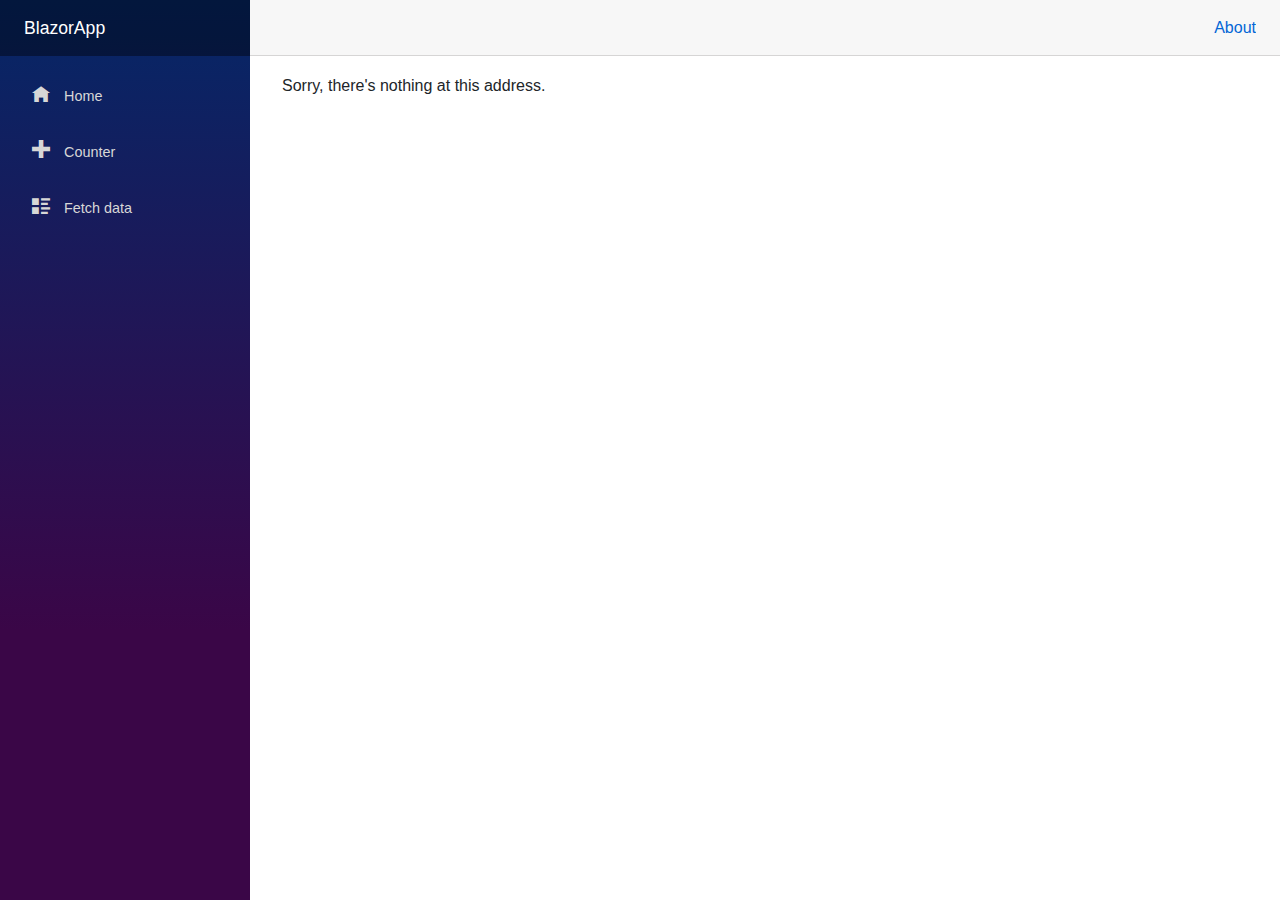
<file: index.html>
<!DOCTYPE html>
<html>

<head>
    <meta charset="utf-8" />
    <meta name="viewport" content="width=device-width, initial-scale=1.0, maximum-scale=1.0, user-scalable=no" />
    <title>BlazorApp</title>
    <base href="/" />
    <link href="css/bootstrap/bootstrap.min.css" rel="stylesheet" />
    <link href="css/app.css" rel="stylesheet" />
    <link href="manifest.json" rel="manifest" />
    <link rel="apple-touch-icon" sizes="512x512" href="icon-512.png" />
</head>

<body>
    <app>Loading...</app>

    <div id="blazor-error-ui">
        An unhandled error has occurred.
        <a href="" class="reload">Reload</a>
        <a class="dismiss">🗙</a>
    </div>
    <script src="_framework/blazor.webassembly.js"></script>
    <script>navigator.serviceWorker.register('service-worker.js');</script>
</body>

</html>
</file>
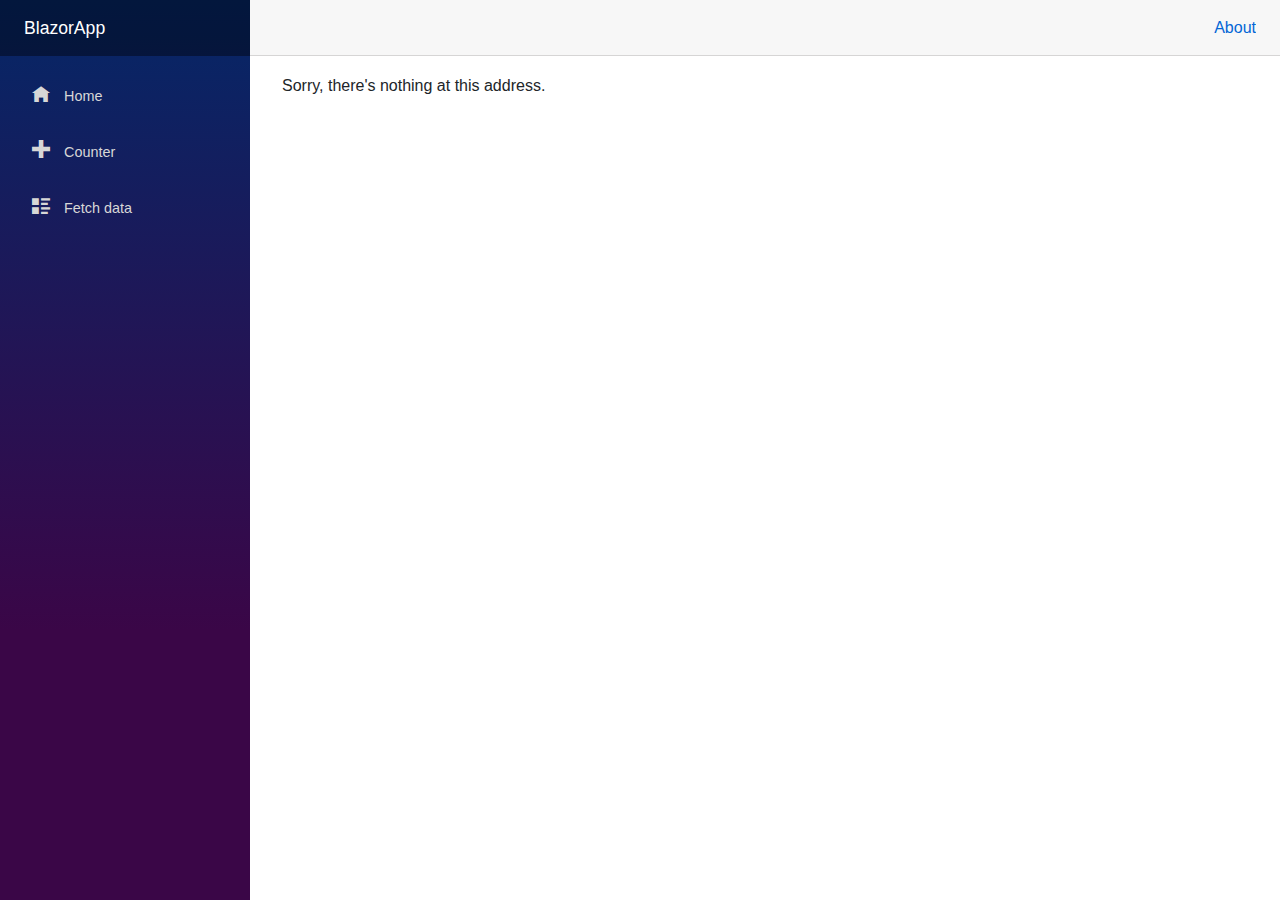
<file: epoched.html>
<!DOCTYPE HTML>

<html>
	<head>
		<title>Epoch Zero</title>
		<meta charset="utf-8" />
        <meta name="viewport" content="width=device-width, initial-scale=1, user-scalable=no" />
        <style>
        body{
            background : url("design/Group.png");
            background-attachment: fixed;
            background-position:center; 
            background-size: 100%; 
        }
        div{
          text-align: center;
        }
      .ff
      {
        padding-top: 15%;
      }
      .fd{
        padding-top: 5%;
      }
        .img1{
        width : 33% ;
        height:  1%;     
        display: inline-block;
        }

        .img2{
          width : 11%;
          height:17.8%; 
          display: inline-block;

        }


        </style>
	
	</head>
	<body>
        <div class="ff" >
            <img src="design/Group 2.png " class="img1">
            
        </div>
        <div class = "fd" >
                <img src="design/ALL STARTS HERE.svg " class="img2">
                
        </div>













    </body>
</file>
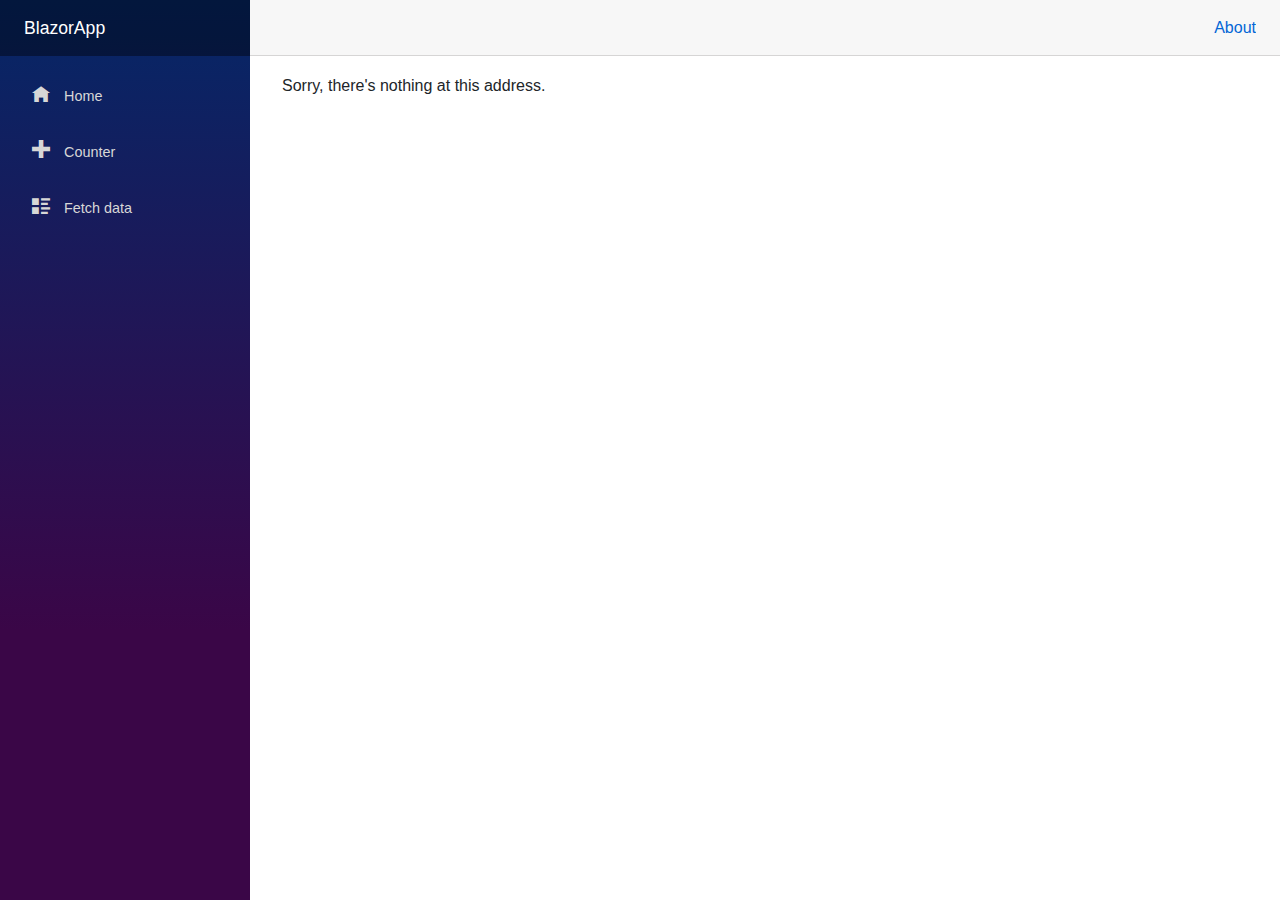
<file: index1.html>
<!DOCTYPE HTML>

<html>
	<head>
		<title>Epoch Zero</title>
		<meta charset="utf-8" />
		<meta name="viewport" content="width=device-width, initial-scale=1, user-scalable=no" />
		<link rel="stylesheet" href="assets/css/main.css" />
	</head>
	<body class="is-preload">

		<!-- Header -->
			<header id="header">
				<h1>Coming Soon</h1>
				<p>It all starts Here!<a href=#>Epoch Zero</a>.</p>
			</header>

		<!-- Signup Form -->
			<form id="signup-form" method="post" action="#">
				<input type="email" name="email" id="email" placeholder="Email Address" />
				<input type="submit" value="Sign Up" />
			</form>

		<!-- Footer -->
			<footer id="footer">
				<ul class="icons">
					<li><a href="#" class="icon brands fa-twitter"><span class="label">Twitter</span></a></li>
					<li><a href="#" class="icon brands fa-instagram"><span class="label">Instagram</span></a></li>
					<li><a href="#" class="icon brands fa-github"><span class="label">GitHub</span></a></li>
					<li><a href="#" class="icon fa-envelope"><span class="label">Email</span></a></li>
				</ul>
				<ul class="copyright">
					<li>&copy; Untitled.</li><li>Credits: <a href=#>Epoch Zero</a></li>
				</ul>
			</footer>

		<!-- Scripts -->
			<script src="assets/js/main.js"></script>

	</body>
</html>
</file>
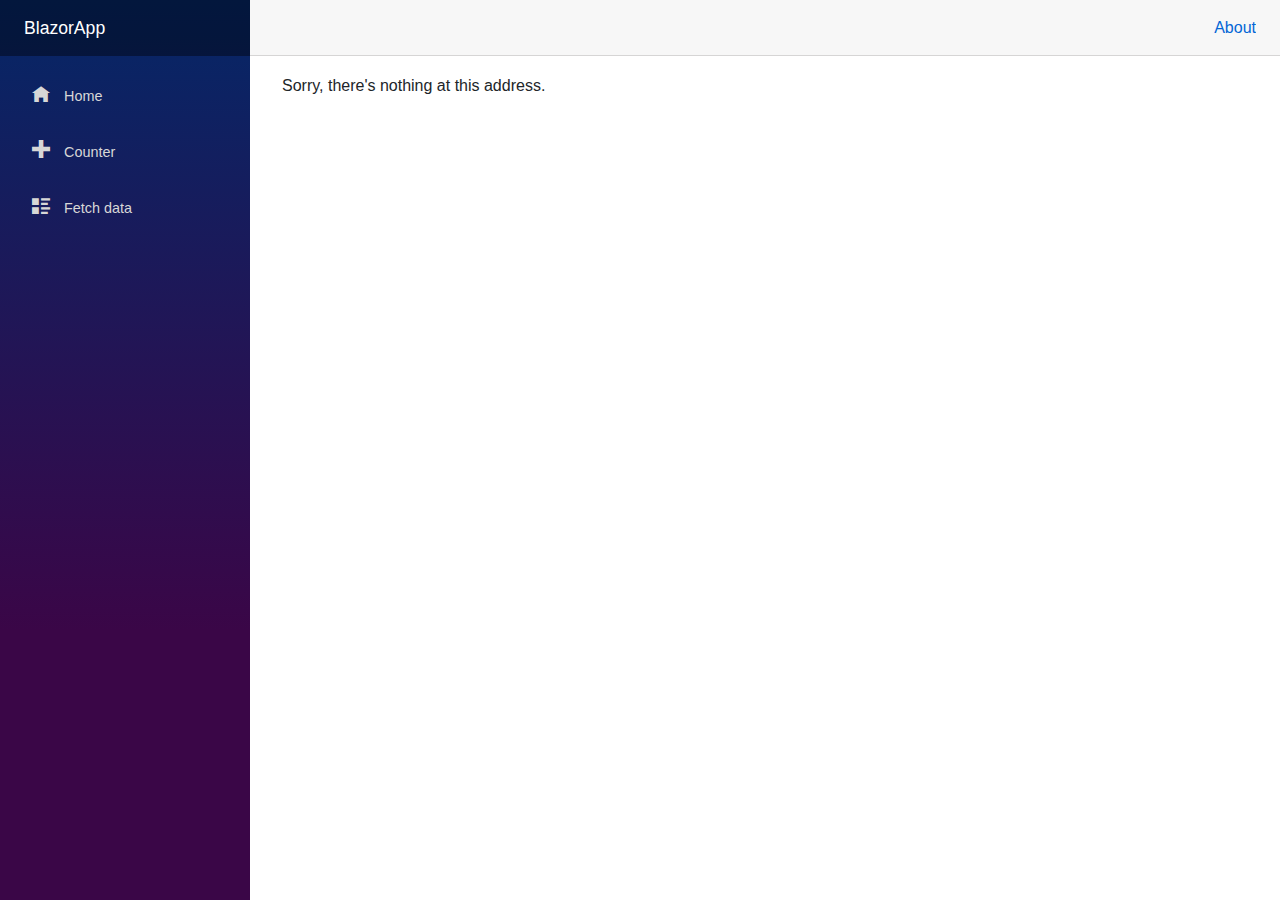
<file: index11.html>
<!DOCTYPE HTML>

<html>
	<head>
		<title>Epoch Zero</title>
		<meta charset="utf-8" />
		<meta name="viewport" content="width=device-width, initial-scale=1, user-scalable=no" />
		<link rel="stylesheet" href="assets/css/main.css" />
	</head>
	<body class="is-preload">

		<!-- Header -->
			<header id="header">
				<h1>Coming Sooner</h1>
				<p>It all starts Here.<a href=#>Epoch Zero</a>.</p>
			</header>

		<!-- Signup Form -->
			<form id="signup-form" method="post" action="#">
				<input type="email" name="email" id="email" placeholder="Email Address" />
				<input type="submit" value="Sign Up" />
			</form>

		<!-- Footer -->
			<footer id="footer">
				<ul class="icons">
					<li><a href="#" class="icon brands fa-twitter"><span class="label">Twitter</span></a></li>
					<li><a href="#" class="icon brands fa-instagram"><span class="label">Instagram</span></a></li>
					<li><a href="#" class="icon brands fa-github"><span class="label">GitHub</span></a></li>
					<li><a href="#" class="icon fa-envelope"><span class="label">Email</span></a></li>
				</ul>
				<ul class="copyright">
					<li>&copy; Untitled.</li><li>Credits: <a href=#>Epoch Zero</a></li>
				</ul>
			</footer>

		<!-- Scripts -->
			<script src="assets/js/main.js"></script>

	</body>
</html>
</file>
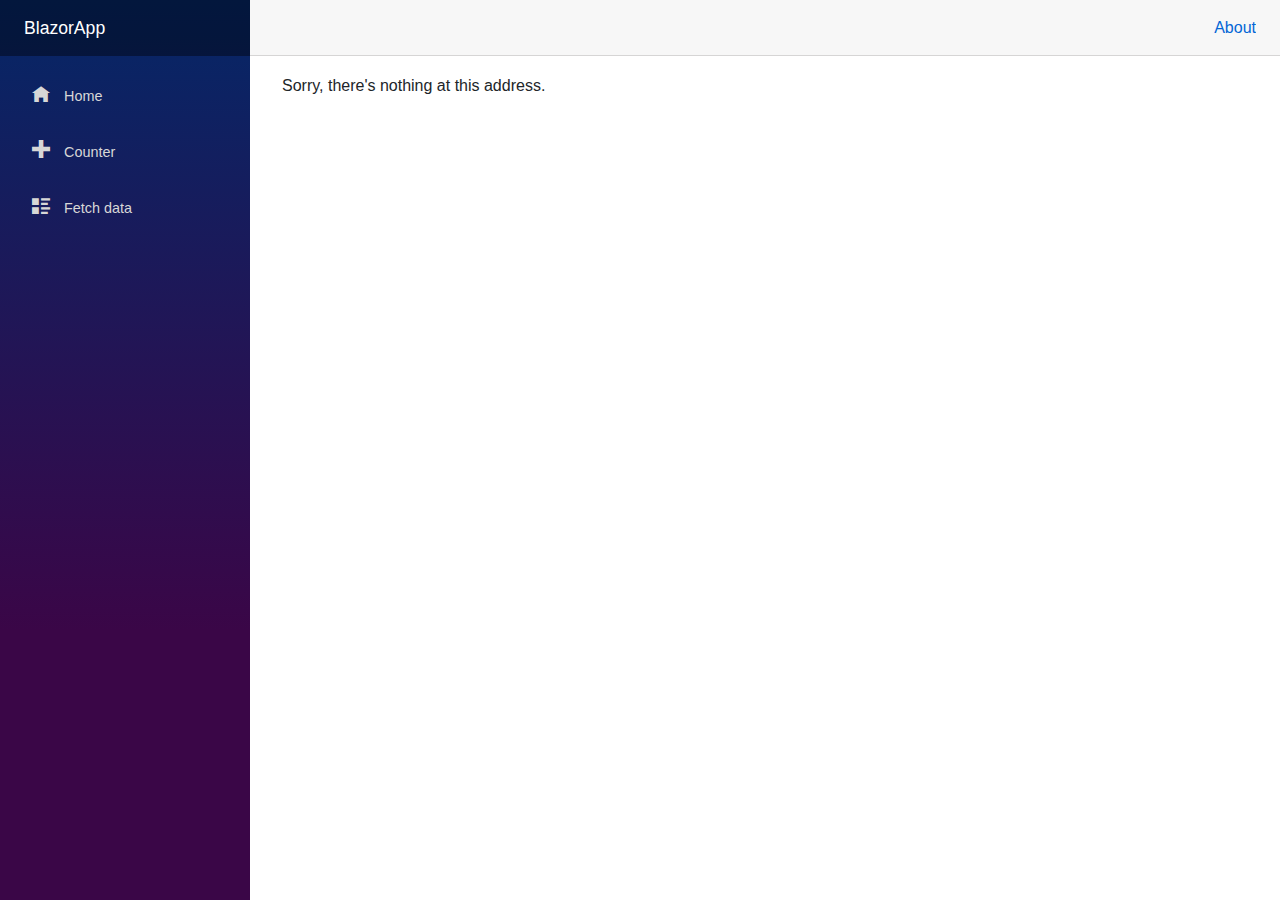
<file: index4.html>
<!DOCTYPE html>
<html lang="en">
    <head>
        <title>Slicebox - 3D Image Slider</title>
		<meta charset="UTF-8" />
		<meta http-equiv="X-UA-Compatible" content="IE=edge,chrome=1"> 
		<meta name="viewport" content="width=device-width, initial-scale=1.0"> 
        <meta name="description" content="Slicebox - 3D Image Slider with Fallback" />
        <meta name="keywords" content="jquery, css3, 3d, webkit, fallback, slider, css3, 3d transforms, slices, rotate, box, automatic" />
		<meta name="author" content="Pedro Botelho for Codrops" />
		<link rel="shortcut icon" href="../favicon.ico"> 
        <link rel="stylesheet" type="text/css" href="css/demo.css" />
		<link rel="stylesheet" type="text/css" href="css/slicebox.css" />
		<link rel="stylesheet" type="text/css" href="css/custom.css" />
		<script type="text/javascript" src="js/modernizr.custom.46884.js"></script>
	</head>
	<body>
		<div class="container">

			<div class="codrops-top clearfix">
				<a href="http://tympanus.net/Development/AutomaticImageMontage/"><span>&laquo; Previous Demo: </span>Automatic Image Montage</a>
				<span class="right">
					<a target="_blank" href="http://www.flickr.com/photos/strupler/">Images by <strong>ND Strupler</strong></a>
					<a href="http://tympanus.net/codrops/?p=5657"><strong>Back to the Codrops Article</strong></a>
				</span>
			</div>

			<h1>Slicebox <span>A fresh 3D image slider with graceful fallback</span></h1>
			
			<div class="more">
				<ul id="sb-examples">
					<li>More examples:</li>
					<li><a href="index.html">Example 1</a></li>
					<li><a href="index2.html">Example 2</a></li>
					<li><a href="index3.html">Example 3</a></li>
					<li class="selected"><a href="index4.html">Example 4</a></li>
				</ul>
			</div>

			<div class="wrapper">

				<ul id="sb-slider" class="sb-slider">
					<li>
						<a href="http://www.flickr.com/photos/strupler/2969141180" target="_blank"><img src="images/1.jpg" alt="image1"/></a>
						<div class="sb-description">
							<h3>Creative Lifesaver</h3>
						</div>
					</li>
					<li>
						<a href="http://www.flickr.com/photos/strupler/2968268187" target="_blank"><img src="images/2.jpg" alt="image2"/></a>
						<div class="sb-description">
							<h3>Honest Entertainer</h3>
						</div>
					</li>
					<li>
						<a href="http://www.flickr.com/photos/strupler/2968114825" target="_blank"><img src="images/3.jpg" alt="image1"/></a>
						<div class="sb-description">
							<h3>Brave Astronaut</h3>
						</div>
					</li>
					<li>
						<a href="http://www.flickr.com/photos/strupler/2968122059" target="_blank"><img src="images/4.jpg" alt="image1"/></a>
						<div class="sb-description">
							<h3>Affectionate Decision Maker</h3>
						</div>
					</li>
					<li>
						<a href="http://www.flickr.com/photos/strupler/2969119944" target="_blank"><img src="images/5.jpg" alt="image1"/></a>
						<div class="sb-description">
							<h3>Faithful Investor</h3>
						</div>
					</li>
					<li>
						<a href="http://www.flickr.com/photos/strupler/2968126177" target="_blank"><img src="images/6.jpg" alt="image1"/></a>
						<div class="sb-description">
							<h3>Groundbreaking Artist</h3>
						</div>
					</li>
					<li>
						<a href="http://www.flickr.com/photos/strupler/2968945158" target="_blank"><img src="images/7.jpg" alt="image1"/></a>
						<div class="sb-description">
							<h3>Selfless Philantropist</h3>
						</div>
					</li>
				</ul>

				<div id="shadow" class="shadow"></div>

				<div id="nav-arrows" class="nav-arrows">
					<a href="#">Next</a>
					<a href="#">Previous</a>
				</div>

			</div><!-- /wrapper -->
			<p class="info"><strong>Example 4:</strong> Same like example example 3, with a higher disperse factor</p>

		</div>
		<script type="text/javascript" src="http://ajax.googleapis.com/ajax/libs/jquery/1.8.2/jquery.min.js"></script>
		<script type="text/javascript" src="js/jquery.slicebox.js"></script>
		<script type="text/javascript">
			$(function() {
				
				var Page = (function() {

					var $navArrows = $( '#nav-arrows' ).hide(),
						$shadow = $( '#shadow' ).hide(),
						slicebox = $( '#sb-slider' ).slicebox( {
							onReady : function() {

								$navArrows.show();
								$shadow.show();

							},
							orientation : 'r',
							cuboidsRandom : true,
							disperseFactor : 30
						} ),
						
						init = function() {

							initEvents();
							
						},
						initEvents = function() {

							// add navigation events
							$navArrows.children( ':first' ).on( 'click', function() {

								slicebox.next();
								return false;

							} );

							$navArrows.children( ':last' ).on( 'click', function() {
								
								slicebox.previous();
								return false;

							} );

						};

						return { init : init };

				})();

				Page.init();

			});
		</script>
	</body>
</html>
</file>
<file: css/app.css>
﻿@import url('open-iconic/font/css/open-iconic-bootstrap.min.css');

html, body {
    font-family: 'Helvetica Neue', Helvetica, Arial, sans-serif;
}

a, .btn-link {
    color: #0366d6;
}

.btn-primary {
    color: #fff;
    background-color: #1b6ec2;
    border-color: #1861ac;
}

app {
    position: relative;
    display: flex;
    flex-direction: column;
}

.top-row {
    height: 3.5rem;
    display: flex;
    align-items: center;
}

.main {
    flex: 1;
}

    .main .top-row {
        background-color: #f7f7f7;
        border-bottom: 1px solid #d6d5d5;
        justify-content: flex-end;
    }

        .main .top-row > a, .main .top-row .btn-link {
            white-space: nowrap;
            margin-left: 1.5rem;
        }

.main .top-row a:first-child {
    overflow: hidden;
    text-overflow: ellipsis;
}

.sidebar {
    background-image: linear-gradient(180deg, rgb(5, 39, 103) 0%, #3a0647 70%);
}

    .sidebar .top-row {
        background-color: rgba(0,0,0,0.4);
    }

    .sidebar .navbar-brand {
        font-size: 1.1rem;
    }

    .sidebar .oi {
        width: 2rem;
        font-size: 1.1rem;
        vertical-align: text-top;
        top: -2px;
    }

    .sidebar .nav-item {
        font-size: 0.9rem;
        padding-bottom: 0.5rem;
    }

        .sidebar .nav-item:first-of-type {
            padding-top: 1rem;
        }

        .sidebar .nav-item:last-of-type {
            padding-bottom: 1rem;
        }

        .sidebar .nav-item a {
            color: #d7d7d7;
            border-radius: 4px;
            height: 3rem;
            display: flex;
            align-items: center;
            line-height: 3rem;
        }

            .sidebar .nav-item a.active {
                background-color: rgba(255,255,255,0.25);
                color: white;
            }

            .sidebar .nav-item a:hover {
                background-color: rgba(255,255,255,0.1);
                color: white;
            }

.content {
    padding-top: 1.1rem;
}

.navbar-toggler {
    background-color: rgba(255, 255, 255, 0.1);
}

.valid.modified:not([type=checkbox]) {
    outline: 1px solid #26b050;
}

.invalid {
    outline: 1px solid red;
}

.validation-message {
    color: red;
}

#blazor-error-ui {
    background: lightyellow;
    bottom: 0;
    box-shadow: 0 -1px 2px rgba(0, 0, 0, 0.2);
    display: none;
    left: 0;
    padding: 0.6rem 1.25rem 0.7rem 1.25rem;
    position: fixed;
    width: 100%;
    z-index: 1000;
}

#blazor-error-ui .dismiss {
    cursor: pointer;
    position: absolute;
    right: 0.75rem;
    top: 0.5rem;
}

@media (max-width: 767.98px) {
    .main .top-row:not(.auth) {
        display: none;
    }

    .main .top-row.auth {
        justify-content: space-between;
    }

    .main .top-row a, .main .top-row .btn-link {
        margin-left: 0;
    }
}

@media (min-width: 768px) {
    app {
        flex-direction: row;
    }

    .sidebar {
        width: 250px;
        height: 100vh;
        position: sticky;
        top: 0;
    }

    .main .top-row {
        position: sticky;
        top: 0;
    }

    .main > div {
        padding-left: 2rem !important;
        padding-right: 1.5rem !important;
    }

    .navbar-toggler {
        display: none;
    }

    .sidebar .collapse {
        /* Never collapse the sidebar for wide screens */
        display: block;
    }
}
</file>
<file: assets/css/main.css>
@import url(fontawesome-all.min.css);
@import url("https://fonts.googleapis.com/css?family=Roboto:400,700");

/*
	Eventually by HTML5 UP
	html5up.net | @ajlkn
	Free for personal and commercial use under the CCA 3.0 license (html5up.net/license)
*/

html, body, div, span, applet, object,
iframe, h1, h2, h3, h4, h5, h6, p, blockquote,
pre, a, abbr, acronym, address, big, cite,
code, del, dfn, em, img, ins, kbd, q, s, samp,
small, strike, strong, sub, sup, tt, var, b,
u, i, center, dl, dt, dd, ol, ul, li, fieldset,
form, label, legend, table, caption, tbody,
tfoot, thead, tr, th, td, article, aside,
canvas, details, embed, figure, figcaption,
footer, header, hgroup, menu, nav, output, ruby,
section, summary, time, mark, audio, video {
	margin: 0;
	padding: 0;
	border: 0;
	font-size: 100%;
	font: inherit;
	vertical-align: baseline;}

article, aside, details, figcaption, figure,
footer, header, hgroup, menu, nav, section {
	display: block;}

body {
	line-height: 1;
}

ol, ul {
	list-style: none;
}

blockquote, q {
	quotes: none;
}

	blockquote:before, blockquote:after, q:before, q:after {
		content: '';
		content: none;
	}

table {
	border-collapse: collapse;
	border-spacing: 0;
}

body {
	-webkit-text-size-adjust: none;
}

mark {
	background-color: transparent;
	color: inherit;
}

input::-moz-focus-inner {
	border: 0;
	padding: 0;
}

input, select, textarea {
	-moz-appearance: none;
	-webkit-appearance: none;
	-ms-appearance: none;
	appearance: none;
}

/* Basic */

	@-ms-viewport {
		width: device-width;
	}

	body {
		-ms-overflow-style: scrollbar;
	}

	@media screen and (max-width: 480px) {

		html, body {
			min-width: 320px;
		}

	}

	html {
		box-sizing: border-box;
	}

	*, *:before, *:after {
		box-sizing: inherit;
	}

	html, body {
		height: 100%;
		overflow-x: hidden;
		width: 100%;
	}

		@media screen and (max-height: 640px) {

			html, body {
				height: auto;
				min-height: 100%;
			}

		}

	body {
		display: -moz-flex;
		display: -webkit-flex;
		display: -ms-flex;
		display: flex;
		-moz-flex-direction: column;
		-webkit-flex-direction: column;
		-ms-flex-direction: column;
		flex-direction: column;
		-moz-justify-content: center;
		-webkit-justify-content: center;
		-ms-justify-content: center;
		justify-content: center;
		background-color: #000;
		padding: 6em 4em 4em 4em;
	}

		body.is-preload *, body.is-preload *:before, body.is-preload *:after {
			-moz-animation: none !important;
			-webkit-animation: none !important;
			-ms-animation: none !important;
			animation: none !important;
			-moz-transition: none !important;
			-webkit-transition: none !important;
			-ms-transition: none !important;
			transition: none !important;
		}

		body > * {
			position: relative;
			z-index: 2;
		}

		@media screen and (max-width: 1680px) {

			body {
				padding: 6em 3.5em 3.5em 3.5em;
			}

		}

		@media screen and (max-width: 736px) {

			body {
				padding: 5em 2em 2em 2em;
			}

		}

		@media screen and (max-width: 360px) {

			body {
				padding: 5em 1.25em 1.25em 1.25em;
			}

		}

/* BG */

	#bg {
		-moz-transition: opacity 2s ease-in-out;
		-webkit-transition: opacity 2s ease-in-out;
		-ms-transition: opacity 2s ease-in-out;
		transition: opacity 2s ease-in-out;
		height: 100%;
		left: 0;
		opacity: 0.25;
		position: fixed;
		top: 0;
		width: 100%;
		z-index: 1;
	}

		#bg div {
			-moz-transition: opacity 3s ease, visibility 3s;
			-webkit-transition: opacity 3s ease, visibility 3s;
			-ms-transition: opacity 3s ease, visibility 3s;
			transition: opacity 3s ease, visibility 3s;
			background-size: cover;
			height: 100%;
			left: 0;
			opacity: 0;
			position: absolute;
			top: 0;
			visibility: hidden;
			width: 150%;
		}

			#bg div.visible {
				-moz-animation: bg 45s linear infinite;
				-webkit-animation: bg 45s linear infinite;
				-ms-animation: bg 45s linear infinite;
				animation: bg 45s linear infinite;
				opacity: 1;
				visibility: visible;
				z-index: 1;
			}

				#bg div.visible.top {
					z-index: 2;
				}

				@media screen and (max-width: 1280px) {

					#bg div.visible {
						-moz-animation: bg 29.25s linear infinite;
						-webkit-animation: bg 29.25s linear infinite;
						-ms-animation: bg 29.25s linear infinite;
						animation: bg 29.25s linear infinite;
					}

				}

				@media screen and (max-width: 736px) {

					#bg div.visible {
						-moz-animation: bg 18s linear infinite;
						-webkit-animation: bg 18s linear infinite;
						-ms-animation: bg 18s linear infinite;
						animation: bg 18s linear infinite;
					}

				}

			#bg div:only-child {
				-moz-animation-direction: alternate !important;
				-webkit-animation-direction: alternate !important;
				-ms-animation-direction: alternate !important;
				animation-direction: alternate !important;
			}

		body.is-preload #bg {
			opacity: 0;
		}

	@-moz-keyframes bg {
		0% {
			-moz-transform: translateX(0);
			-webkit-transform: translateX(0);
			-ms-transform: translateX(0);
			transform: translateX(0);
		}

		100% {
			-moz-transform: translateX(-25%);
			-webkit-transform: translateX(-25%);
			-ms-transform: translateX(-25%);
			transform: translateX(-25%);
		}
	}

	@-webkit-keyframes bg {
		0% {
			-moz-transform: translateX(0);
			-webkit-transform: translateX(0);
			-ms-transform: translateX(0);
			transform: translateX(0);
		}

		100% {
			-moz-transform: translateX(-25%);
			-webkit-transform: translateX(-25%);
			-ms-transform: translateX(-25%);
			transform: translateX(-25%);
		}
	}

	@-ms-keyframes bg {
		0% {
			-moz-transform: translateX(0);
			-webkit-transform: translateX(0);
			-ms-transform: translateX(0);
			transform: translateX(0);
		}

		100% {
			-moz-transform: translateX(-25%);
			-webkit-transform: translateX(-25%);
			-ms-transform: translateX(-25%);
			transform: translateX(-25%);
		}
	}

	@keyframes bg {
		0% {
			-moz-transform: translateX(0);
			-webkit-transform: translateX(0);
			-ms-transform: translateX(0);
			transform: translateX(0);
		}

		100% {
			-moz-transform: translateX(-25%);
			-webkit-transform: translateX(-25%);
			-ms-transform: translateX(-25%);
			transform: translateX(-25%);
		}
	}

/* Type */

	body, input, select, textarea {
		color: rgba(255, 255, 255, 0.75);
		font-family: "Roboto", sans-serif;
		font-size: 16pt;
		font-weight: 400;
		letter-spacing: -0.01em;
		line-height: 1.65em;
	}

		@media screen and (max-width: 1680px) {

			body, input, select, textarea {
				font-size: 12pt;
			}

		}

		@media screen and (max-width: 1280px) {

			body, input, select, textarea {
				font-size: 11pt;
			}

		}

		@media screen and (max-width: 980px) {

			body, input, select, textarea {
				font-size: 12pt;
			}

		}

		@media screen and (max-width: 736px) {

			body, input, select, textarea {
				font-size: 12pt;
			}

		}

		@media screen and (max-width: 480px) {

			body, input, select, textarea {
				font-size: 12pt;
			}

		}

	a {
		-moz-transition: border-bottom-color 0.2s ease, color 0.2s ease;
		-webkit-transition: border-bottom-color 0.2s ease, color 0.2s ease;
		-ms-transition: border-bottom-color 0.2s ease, color 0.2s ease;
		transition: border-bottom-color 0.2s ease, color 0.2s ease;
		border-bottom: dotted 1px rgba(255, 255, 255, 0.25);
		color: #1cb495;
		text-decoration: none;
	}

		a:hover {
			border-bottom-color: transparent;
			color: #1cb495 !important;
			text-decoration: none;
		}

	strong, b {
		color: #fff;
		font-weight: 700;
	}

	em, i {
		font-style: italic;
	}

	p {
		margin: 0 0 2em 0;
	}

	h1, h2, h3, h4, h5, h6 {
		color: #fff;
		font-weight: 700;
		line-height: 1em;
		margin: 0 0 1em 0;
	}

		h1 a, h2 a, h3 a, h4 a, h5 a, h6 a {
			color: inherit;
			text-decoration: none;
		}

	h1 {
		font-size: 2.5em;
		line-height: 1.25em;
	}

	h2 {
		font-size: 1.75em;
		line-height: 1.5em;
	}

	h3 {
		font-size: 1.35em;
		line-height: 1.5em;
	}

	h4 {
		font-size: 1.1em;
		line-height: 1.5em;
	}

	h5 {
		font-size: 0.9em;
		line-height: 1.5em;
	}

	h6 {
		font-size: 0.7em;
		line-height: 1.5em;
	}

	sub {
		font-size: 0.8em;
		position: relative;
		top: 0.5em;
	}

	sup {
		font-size: 0.8em;
		position: relative;
		top: -0.5em;
	}

	blockquote {
		border-left: solid 8px rgba(255, 255, 255, 0.35);
		font-style: italic;
		margin: 0 0 2em 0;
		padding: 0.5em 0 0.5em 2em;
	}

	code {
		background: rgba(255, 255, 255, 0.125);
		border-radius: 6px;
		border: solid 2px rgba(255, 255, 255, 0.35);
		font-family: "Courier New", monospace;
		font-size: 0.9em;
		margin: 0 0.25em;
		padding: 0.25em 0.65em;
	}

	pre {
		-webkit-overflow-scrolling: touch;
		font-family: "Courier New", monospace;
		font-size: 0.9em;
		margin: 0 0 2em 0;
	}

		pre code {
			display: block;
			line-height: 1.75em;
			padding: 1em 1.5em;
			overflow-x: auto;
		}

	hr {
		border: 0;
		border-bottom: solid 2px rgba(255, 255, 255, 0.35);
		margin: 2em 0;
	}

		hr.major {
			margin: 3em 0;
		}

/* Section/Article */

	section.special, article.special {
		text-align: center;
	}

	header p {
		color: rgba(255, 255, 255, 0.5);
		position: relative;
		margin: 0 0 1.5em 0;
	}

	header h2 + p {
		font-size: 1.25em;
		margin-top: -1em;
		line-height: 1.5em;
	}

	header h3 + p {
		font-size: 1.1em;
		margin-top: -0.8em;
		line-height: 1.5em;
	}

	header h4 + p,
	header h5 + p,
	header h6 + p {
		font-size: 0.9em;
		margin-top: -0.6em;
		line-height: 1.5em;
	}

	@media screen and (max-width: 980px) {

		header br {
			display: none;
		}

	}

	@media screen and (max-width: 736px) {

		header br {
			display: inline;
		}

	}

	@media screen and (max-width: 480px) {

		header br {
			display: none;
		}

	}

/* Icon */

	.icon {
		text-decoration: none;
		border-bottom: none;
		position: relative;
	}

		.icon:before {
			-moz-osx-font-smoothing: grayscale;
			-webkit-font-smoothing: antialiased;
			display: inline-block;
			font-style: normal;
			font-variant: normal;
			text-rendering: auto;
			line-height: 1;
			text-transform: none !important;
			font-family: 'Font Awesome 5 Free';
			font-weight: 400;
		}

		.icon > .label {
			display: none;
		}

		.icon:before {
			line-height: inherit;
		}

		.icon.solid:before {
			font-weight: 900;
		}

		.icon.brands:before {
			font-family: 'Font Awesome 5 Brands';
		}

/* List */

	ol {
		list-style: decimal;
		margin: 0 0 2em 0;
		padding-left: 1.25em;
	}

		ol li {
			padding-left: 0.25em;
		}

	ul {
		list-style: disc;
		margin: 0 0 2em 0;
		padding-left: 1em;
	}

		ul li {
			padding-left: 0.5em;
		}

/* Icons */

	ul.icons {
		cursor: default;
		list-style: none;
		padding-left: 0;
	}

		ul.icons li {
			display: inline-block;
			padding: 0 1em 0 0;
		}

			ul.icons li:last-child {
				padding-right: 0;
			}

			ul.icons li .icon:before {
				font-size: 1.25em;
			}

			ul.icons li a {
				color: inherit;
			}

/* Form */

	form {
		margin: 0 0 2em 0;
	}

		form .message {
			text-decoration: none;
			-moz-transition: opacity 0.2s ease-in-out, -moz-transform 0.2s ease-in-out;
			-webkit-transition: opacity 0.2s ease-in-out, -webkit-transform 0.2s ease-in-out;
			-ms-transition: opacity 0.2s ease-in-out, -ms-transform 0.2s ease-in-out;
			transition: opacity 0.2s ease-in-out, transform 0.2s ease-in-out;
			-moz-transform: scale(1.05);
			-webkit-transform: scale(1.05);
			-ms-transform: scale(1.05);
			transform: scale(1.05);
			height: 2.75em;
			line-height: 2.75em;
			opacity: 0;
		}

			form .message:before {
				-moz-osx-font-smoothing: grayscale;
				-webkit-font-smoothing: antialiased;
				display: inline-block;
				font-style: normal;
				font-variant: normal;
				text-rendering: auto;
				line-height: 1;
				text-transform: none !important;
				font-family: 'Font Awesome 5 Free';
				font-weight: 900;
			}

			form .message:before {
				margin-right: 0.5em;
			}

			form .message.visible {
				-moz-transform: scale(1);
				-webkit-transform: scale(1);
				-ms-transform: scale(1);
				transform: scale(1);
				opacity: 1;
			}

			form .message.success {
				color: #1cb495;
			}

				form .message.success:before {
					content: '\f00c';
				}

			form .message.failure {
				color: #ff2361;
			}

				form .message.failure:before {
					content: '\f119';
				}

	label {
		color: #fff;
		display: block;
		font-size: 0.9em;
		font-weight: 700;
		margin: 0 0 1em 0;
	}

	@-moz-keyframes focus {
		0% {
			-moz-transform: scale(1);
			-webkit-transform: scale(1);
			-ms-transform: scale(1);
			transform: scale(1);
		}

		50% {
			-moz-transform: scale(1.025);
			-webkit-transform: scale(1.025);
			-ms-transform: scale(1.025);
			transform: scale(1.025);
		}

		100% {
			-moz-transform: scale(1);
			-webkit-transform: scale(1);
			-ms-transform: scale(1);
			transform: scale(1);
		}
	}

	@-webkit-keyframes focus {
		0% {
			-moz-transform: scale(1);
			-webkit-transform: scale(1);
			-ms-transform: scale(1);
			transform: scale(1);
		}

		50% {
			-moz-transform: scale(1.025);
			-webkit-transform: scale(1.025);
			-ms-transform: scale(1.025);
			transform: scale(1.025);
		}

		100% {
			-moz-transform: scale(1);
			-webkit-transform: scale(1);
			-ms-transform: scale(1);
			transform: scale(1);
		}
	}

	@-ms-keyframes focus {
		0% {
			-moz-transform: scale(1);
			-webkit-transform: scale(1);
			-ms-transform: scale(1);
			transform: scale(1);
		}

		50% {
			-moz-transform: scale(1.025);
			-webkit-transform: scale(1.025);
			-ms-transform: scale(1.025);
			transform: scale(1.025);
		}

		100% {
			-moz-transform: scale(1);
			-webkit-transform: scale(1);
			-ms-transform: scale(1);
			transform: scale(1);
		}
	}

	@keyframes focus {
		0% {
			-moz-transform: scale(1);
			-webkit-transform: scale(1);
			-ms-transform: scale(1);
			transform: scale(1);
		}

		50% {
			-moz-transform: scale(1.025);
			-webkit-transform: scale(1.025);
			-ms-transform: scale(1.025);
			transform: scale(1.025);
		}

		100% {
			-moz-transform: scale(1);
			-webkit-transform: scale(1);
			-ms-transform: scale(1);
			transform: scale(1);
		}
	}

	input[type="text"],
	input[type="password"],
	input[type="email"],
	select,
	textarea {
		-moz-appearance: none;
		-webkit-appearance: none;
		-ms-appearance: none;
		appearance: none;
		-moz-transform: scale(1);
		-webkit-transform: scale(1);
		-ms-transform: scale(1);
		transform: scale(1);
		-moz-transition: border-color 0.2s ease, background-color 0.2s ease;
		-webkit-transition: border-color 0.2s ease, background-color 0.2s ease;
		-ms-transition: border-color 0.2s ease, background-color 0.2s ease;
		transition: border-color 0.2s ease, background-color 0.2s ease;
		background-color: transparent;
		border-radius: 6px;
		border: none;
		border: solid 2px rgba(255, 255, 255, 0.35);
		color: inherit;
		display: block;
		outline: 0;
		padding: 0 1em;
		text-decoration: none;
		width: 100%;
	}

		input[type="text"]:invalid,
		input[type="password"]:invalid,
		input[type="email"]:invalid,
		select:invalid,
		textarea:invalid {
			box-shadow: none;
		}

		input[type="text"]:focus,
		input[type="password"]:focus,
		input[type="email"]:focus,
		select:focus,
		textarea:focus {
			-moz-animation: focus 0.1s;
			-webkit-animation: focus 0.1s;
			-ms-animation: focus 0.1s;
			animation: focus 0.1s;
			background-color: rgba(255, 255, 255, 0.125);
			border-color: #1cb495;
		}

	select {
		background-image: url("data:image/svg+xml;charset=utf8,%3Csvg xmlns='http://www.w3.org/2000/svg' width='40' height='40' preserveAspectRatio='none' viewBox='0 0 40 40'%3E%3Cpath d='M9.4,12.3l10.4,10.4l10.4-10.4c0.2-0.2,0.5-0.4,0.9-0.4c0.3,0,0.6,0.1,0.9,0.4l3.3,3.3c0.2,0.2,0.4,0.5,0.4,0.9 c0,0.4-0.1,0.6-0.4,0.9L20.7,31.9c-0.2,0.2-0.5,0.4-0.9,0.4c-0.3,0-0.6-0.1-0.9-0.4L4.3,17.3c-0.2-0.2-0.4-0.5-0.4-0.9 c0-0.4,0.1-0.6,0.4-0.9l3.3-3.3c0.2-0.2,0.5-0.4,0.9-0.4S9.1,12.1,9.4,12.3z' fill='rgba(255, 255, 255, 0.35)' /%3E%3C/svg%3E");
		background-size: 1.25rem;
		background-repeat: no-repeat;
		background-position: calc(100% - 1rem) center;
		height: 2.75em;
		padding-right: 2.75em;
		text-overflow: ellipsis;
	}

		select option {
			color: #fff;
			background: #000;
		}

		select:focus::-ms-value {
			background-color: transparent;
		}

		select::-ms-expand {
			display: none;
		}

	input[type="text"],
	input[type="password"],
	input[type="email"],
	select {
		height: 2.75em;
	}

	textarea {
		padding: 0.75em 1em;
	}

	input[type="checkbox"],
	input[type="radio"] {
		-moz-appearance: none;
		-webkit-appearance: none;
		-ms-appearance: none;
		appearance: none;
		display: block;
		float: left;
		margin-right: -2em;
		opacity: 0;
		width: 1em;
		z-index: -1;
	}

		input[type="checkbox"] + label,
		input[type="radio"] + label {
			text-decoration: none;
			color: rgba(255, 255, 255, 0.75);
			cursor: pointer;
			display: inline-block;
			font-size: 1em;
			font-weight: 400;
			padding-left: 2.4em;
			padding-right: 0.75em;
			position: relative;
		}

			input[type="checkbox"] + label:before,
			input[type="radio"] + label:before {
				-moz-osx-font-smoothing: grayscale;
				-webkit-font-smoothing: antialiased;
				display: inline-block;
				font-style: normal;
				font-variant: normal;
				text-rendering: auto;
				line-height: 1;
				text-transform: none !important;
				font-family: 'Font Awesome 5 Free';
				font-weight: 900;
			}

			input[type="checkbox"] + label:before,
			input[type="radio"] + label:before {
				background: rgba(255, 255, 255, 0.125);
				border-radius: 6px;
				border: solid 2px rgba(255, 255, 255, 0.35);
				content: '';
				display: inline-block;
				font-size: 0.8em;
				height: 1.65em;
				left: 0;
				line-height: 1.65em;
				position: absolute;
				text-align: center;
				top: 0;
				width: 1.65em;
			}

		input[type="checkbox"]:checked + label:before,
		input[type="radio"]:checked + label:before {
			background: #1cb495;
			border-color: #1cb495;
			color: #ffffff;
			content: '\f00c';
		}

		input[type="checkbox"]:focus + label:before,
		input[type="radio"]:focus + label:before {
			border-color: #1cb495;
			box-shadow: 0 0 0 2px #1cb495;
		}

	input[type="checkbox"] + label:before {
		border-radius: 6px;
	}

	input[type="radio"] + label:before {
		border-radius: 100%;
	}

	::-webkit-input-placeholder {
		color: rgba(255, 255, 255, 0.5) !important;
		opacity: 1.0;
	}

	:-moz-placeholder {
		color: rgba(255, 255, 255, 0.5) !important;
		opacity: 1.0;
	}

	::-moz-placeholder {
		color: rgba(255, 255, 255, 0.5) !important;
		opacity: 1.0;
	}

	:-ms-input-placeholder {
		color: rgba(255, 255, 255, 0.5) !important;
		opacity: 1.0;
	}

	.formerize-placeholder {
		color: rgba(255, 255, 255, 0.5) !important;
		opacity: 1.0;
	}

/* Button */

	input[type="submit"],
	input[type="reset"],
	input[type="button"],
	button,
	.button {
		-moz-appearance: none;
		-webkit-appearance: none;
		-ms-appearance: none;
		appearance: none;
		-moz-transition: background-color 0.2s ease-in-out, color 0.2s ease-in-out, opacity 0.2s ease-in-out;
		-webkit-transition: background-color 0.2s ease-in-out, color 0.2s ease-in-out, opacity 0.2s ease-in-out;
		-ms-transition: background-color 0.2s ease-in-out, color 0.2s ease-in-out, opacity 0.2s ease-in-out;
		transition: background-color 0.2s ease-in-out, color 0.2s ease-in-out, opacity 0.2s ease-in-out;
		background-color: #1cb495;
		border-radius: 6px;
		border: 0;
		color: #ffffff !important;
		cursor: pointer;
		display: inline-block;
		font-weight: 700;
		height: 2.75em;
		line-height: 2.75em;
		padding: 0 1.125em;
		text-align: center;
		text-decoration: none;
		white-space: nowrap;
	}

		input[type="submit"]:hover,
		input[type="reset"]:hover,
		input[type="button"]:hover,
		button:hover,
		.button:hover {
			background-color: #1fcaa7;
		}

		input[type="submit"]:active,
		input[type="reset"]:active,
		input[type="button"]:active,
		button:active,
		.button:active {
			background-color: #199e83;
		}

		input[type="submit"].disabled, input[type="submit"]:disabled,
		input[type="reset"].disabled,
		input[type="reset"]:disabled,
		input[type="button"].disabled,
		input[type="button"]:disabled,
		button.disabled,
		button:disabled,
		.button.disabled,
		.button:disabled {
			opacity: 0.5;
		}

		@media screen and (max-width: 480px) {

			input[type="submit"],
			input[type="reset"],
			input[type="button"],
			button,
			.button {
				padding: 0;
			}

		}

/* Header */

	#header h1 {
		font-size: 3.25em;
		margin: 0 0 0.55em 0;
	}

	#header p {
		font-size: 1.35em;
		line-height: 1.65em;
	}

	#header a {
		color: inherit;
	}

	@media screen and (max-width: 736px) {

		#header h1 {
			font-size: 2em;
		}

		#header p {
			font-size: 1em;
		}

	}

	@media screen and (max-width: 480px) {

		#header {
			margin: 0 0 1em 0;
		}

	}

/* Signup Form */

	#signup-form {
		display: -moz-flex;
		display: -webkit-flex;
		display: -ms-flex;
		display: flex;
		position: relative;
	}

		#signup-form input[type="text"],
		#signup-form input[type="password"],
		#signup-form input[type="email"] {
			width: 18em;
		}

		#signup-form > * {
			margin: 0 0 0 1em;
		}

		#signup-form > :first-child {
			margin: 0 0 0 0;
		}

		@media screen and (max-width: 480px) {

			#signup-form {
				-moz-flex-direction: column;
				-webkit-flex-direction: column;
				-ms-flex-direction: column;
				flex-direction: column;
			}

				#signup-form input[type="type"],
				#signup-form input[type="password"],
				#signup-form input[type="email"] {
					width: 100%;
				}

				#signup-form > * {
					margin: 1.25em 0 0 0;
				}

				#signup-form .message {
					bottom: -1.5em;
					font-size: 0.9em;
					height: 1em;
					left: 0;
					line-height: inherit;
					margin-top: 0;
					position: absolute;
				}

		}

/* Footer */

	#footer {
		-moz-transition: opacity 0.5s ease-in-out;
		-webkit-transition: opacity 0.5s ease-in-out;
		-ms-transition: opacity 0.5s ease-in-out;
		transition: opacity 0.5s ease-in-out;
		bottom: 4em;
		color: rgba(255, 255, 255, 0.5);
		left: 4em;
		opacity: 0.5;
		position: absolute;
	}

		#footer .icons {
			margin: 0 0 0.5em 0;
		}

		#footer .copyright {
			font-size: 0.8em;
			list-style: none;
			padding: 0;
		}

			#footer .copyright li {
				border-left: solid 1px rgba(255, 255, 255, 0.25);
				display: inline-block;
				line-height: 1em;
				margin: 0 0 0 0.75em;
				padding: 0 0 0 0.75em;
			}

				#footer .copyright li:first-child {
					border-left: 0;
					margin-left: 0;
					padding-left: 0;
				}

			#footer .copyright a {
				color: inherit;
			}

		#footer:hover {
			opacity: 1;
		}

		#footer > :last-child {
			margin-bottom: 0;
		}

		@media screen and (max-width: 1680px) {

			#footer {
				bottom: 3.5em;
				left: 3.5em;
			}

		}

		@media screen and (max-width: 736px) {

			#footer {
				bottom: 2em;
				left: 2em;
			}

		}

		@media screen and (max-width: 360px) {

			#footer {
				bottom: 1.25em;
				left: 1.25em;
			}

		}

		@media screen and (max-height: 640px) {

			#footer {
				bottom: auto;
				left: auto;
				margin: 1em 0 0 0;
				position: relative;
			}

		}
</file>
